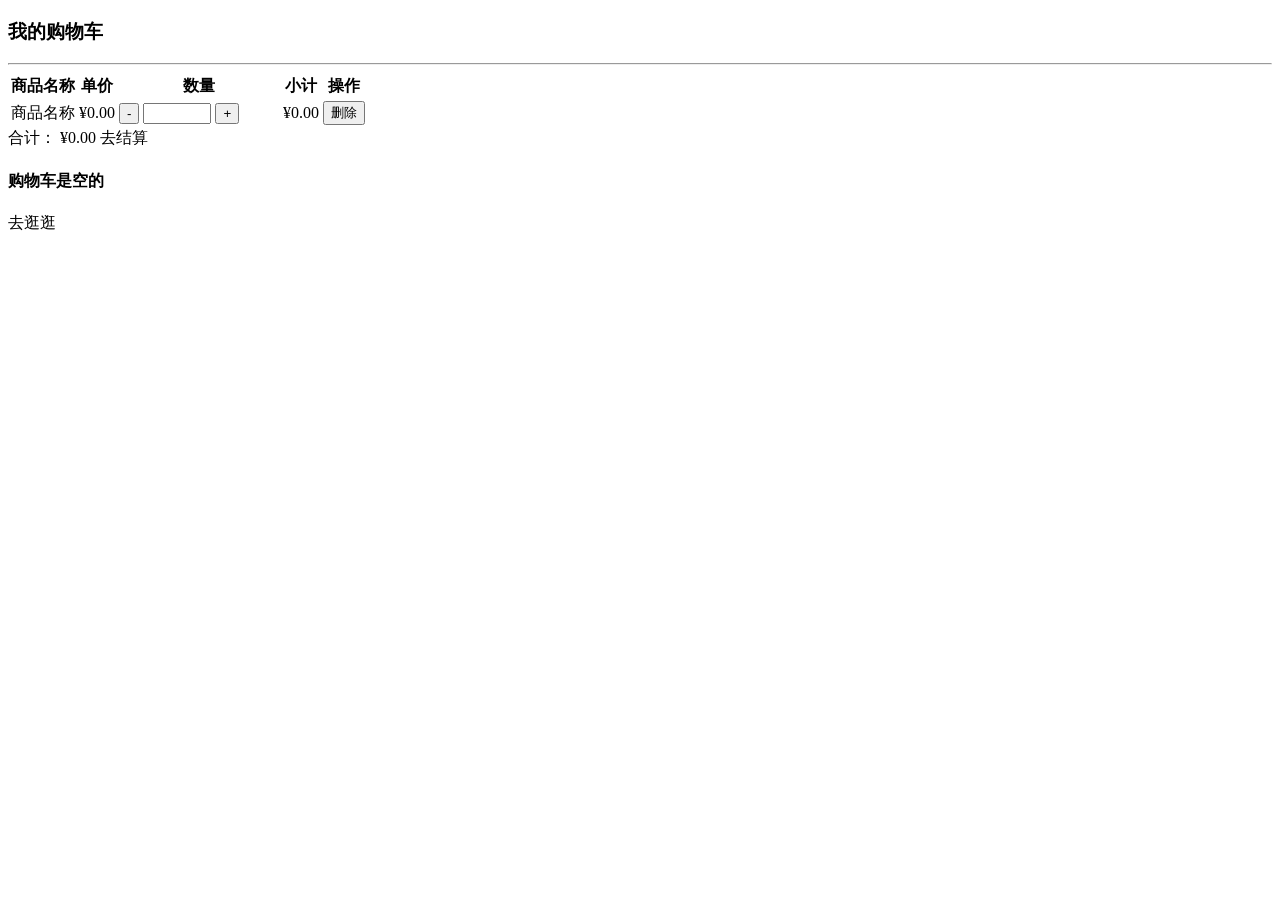
<file: src/main/resources/templates/cart.html>
<!DOCTYPE html>
<html lang="zh-CN" xmlns:th="http://www.thymeleaf.org">
<head th:replace="~{layout :: head('购物车 - 在线购物平台')}"></head>
<body>
    <div th:replace="layout :: nav"></div>
    <div th:replace="layout :: alerts"></div>

    <div class="container mt-4">
        <h3><i class="bi bi-cart3"></i> 我的购物车</h3>
        <hr>

        <div th:if="${cartItems != null and !cartItems.isEmpty()}">
            <div class="table-responsive">
                <table class="table align-middle cart-table">
                    <thead class="table-light">
                        <tr>
                            <th>商品名称</th>
                            <th>单价</th>
                            <th style="width:160px;">数量</th>
                            <th>小计</th>
                            <th>操作</th>
                        </tr>
                    </thead>
                    <tbody>
                        <tr th:each="item : ${cartItems}">
                            <td th:text="${item.productName}">商品名称</td>
                            <td class="text-danger" th:text="'¥' + ${item.productPrice}">¥0.00</td>
                            <td>
                                <div class="input-group input-group-sm">
                                    <button class="btn btn-outline-secondary" type="button"
                                            th:attr="onclick=|updateQty(${item.id}, ${item.quantity - 1})|">-</button>
                                    <input type="number" class="form-control text-center qty-input"
                                           th:value="${item.quantity}" min="1" max="99"
                                           th:data-id="${item.id}" style="width:60px;">
                                    <button class="btn btn-outline-secondary" type="button"
                                            th:attr="onclick=|updateQty(${item.id}, ${item.quantity + 1})|">+</button>
                                </div>
                            </td>
                            <td class="text-danger fw-bold" th:text="'¥' + ${item.subtotal}">¥0.00</td>
                            <td>
                                <button class="btn btn-outline-danger btn-sm"
                                        th:attr="onclick=|removeItem(${item.id})|">
                                    <i class="bi bi-trash"></i> 删除
                                </button>
                            </td>
                        </tr>
                    </tbody>
                </table>
            </div>

            <div class="card mt-3">
                <div class="card-body text-end">
                    <span class="fs-5">合计：</span>
                    <span class="text-danger fs-4 fw-bold" th:text="'¥' + ${totalAmount}">¥0.00</span>
                    <a th:href="@{/order/checkout}" class="btn btn-danger btn-lg ms-3">
                        <i class="bi bi-credit-card"></i> 去结算
                    </a>
                </div>
            </div>
        </div>

        <div th:if="${cartItems == null or cartItems.isEmpty()}" class="text-center py-5">
            <i class="bi bi-cart" style="font-size: 5rem; color: #ccc;"></i>
            <h4 class="text-muted mt-3">购物车是空的</h4>
            <a th:href="@{/product/list}" class="btn btn-primary mt-2">去逛逛</a>
        </div>
    </div>

    <div th:replace="layout :: footer"></div>
    <div th:replace="layout :: scripts"></div>
    <script>
        function updateQty(cartItemId, newQty) {
            if (newQty === 0) {
                if (confirm('确认移除该商品？')) {
                    removeItem(cartItemId);
                }
                return;
            }
            fetch('/cart/update/' + cartItemId + '?quantity=' + newQty, { method: 'POST' })
            .then(function(r) { return r.text(); })
            .then(function(msg) {
                if (msg === 'SUCCESS') {
                    location.reload();
                } else if (msg === 'REMOVED') {
                    location.reload();
                } else {
                    alert(msg);
                }
            });
        }

        function removeItem(cartItemId) {
            if (confirm('确认移除该商品？')) {
                fetch('/cart/remove/' + cartItemId, { method: 'POST' })
                .then(function() { location.reload(); });
            }
        }
    </script>
</body>
</html>
</file>
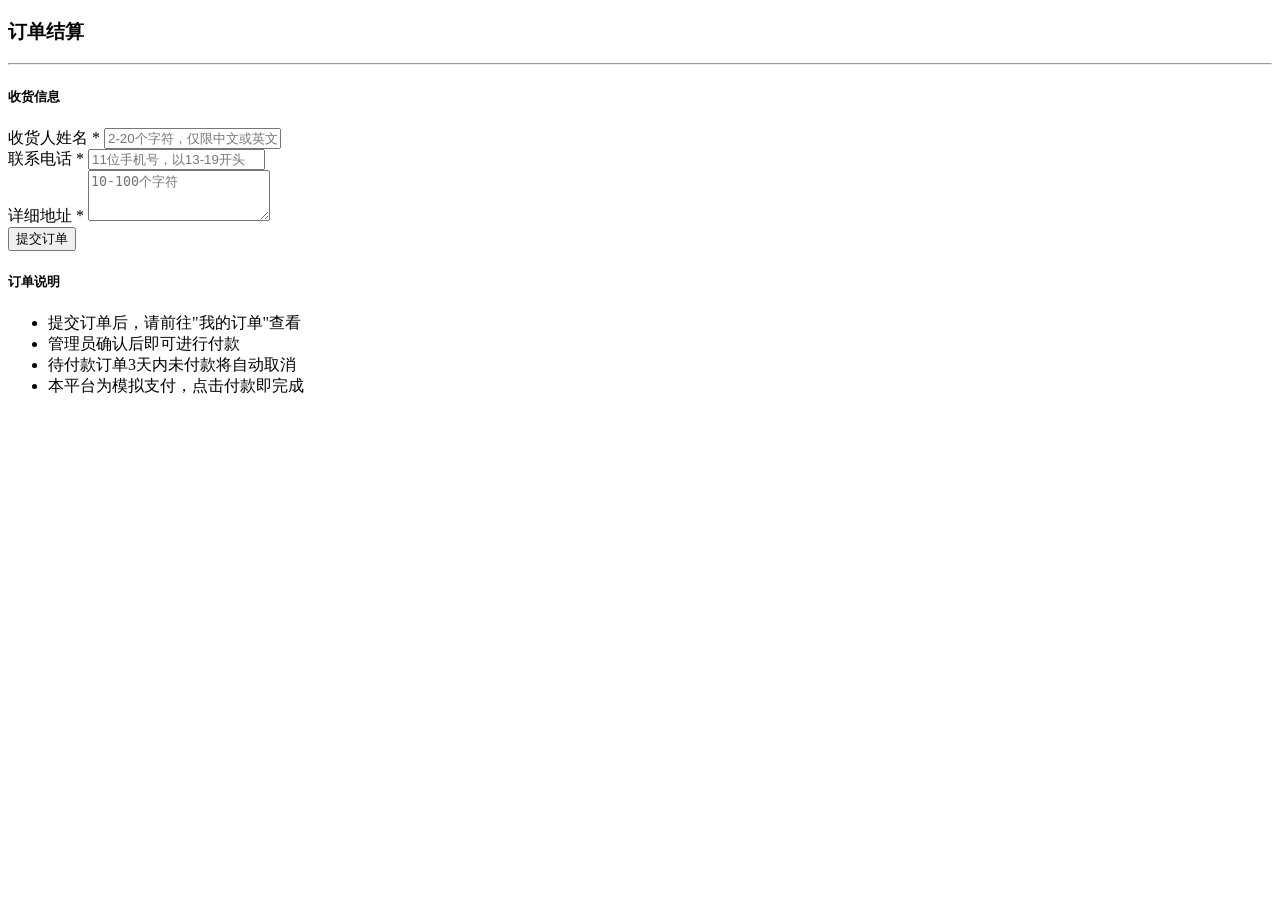
<file: src/main/resources/templates/checkout.html>
<!DOCTYPE html>
<html lang="zh-CN" xmlns:th="http://www.thymeleaf.org">
<head th:replace="~{layout :: head('结算 - 在线购物平台')}"></head>
<body>
    <div th:replace="layout :: nav"></div>
    <div th:replace="layout :: alerts"></div>

    <div class="container mt-4">
        <h3><i class="bi bi-credit-card"></i> 订单结算</h3>
        <hr>

        <div class="row">
            <div class="col-md-7">
                <div class="card">
                    <div class="card-header"><h5 class="mb-0">收货信息</h5></div>
                    <div class="card-body">
                        <form th:action="@{/order/submit}" method="post" id="checkoutForm">
                            <div class="mb-3">
                                <label class="form-label">收货人姓名 *</label>
                                <input type="text" name="receiverName" class="form-control"
                                       placeholder="2-20个字符，仅限中文或英文字母"
                                       th:value="${sessionUser.username}" required>
                            </div>
                            <div class="mb-3">
                                <label class="form-label">联系电话 *</label>
                                <input type="text" name="phone" class="form-control"
                                       placeholder="11位手机号，以13-19开头"
                                       th:value="${sessionUser.phone}" required>
                            </div>
                            <div class="mb-3">
                                <label class="form-label">详细地址 *</label>
                                <textarea name="address" class="form-control" rows="3"
                                       placeholder="10-100个字符" required
                                       th:text="${sessionUser.address}"></textarea>
                            </div>
                            <button type="submit" class="btn btn-danger btn-lg w-100">
                                <i class="bi bi-check-lg"></i> 提交订单
                            </button>
                        </form>
                    </div>
                </div>
            </div>
            <div class="col-md-5">
                <div class="card bg-light">
                    <div class="card-header"><h5 class="mb-0">订单说明</h5></div>
                    <div class="card-body">
                        <ul class="list-unstyled mb-0">
                            <li><i class="bi bi-info-circle text-primary"></i> 提交订单后，请前往"我的订单"查看</li>
                            <li class="mt-2"><i class="bi bi-info-circle text-primary"></i> 管理员确认后即可进行付款</li>
                            <li class="mt-2"><i class="bi bi-info-circle text-primary"></i> 待付款订单3天内未付款将自动取消</li>
                            <li class="mt-2"><i class="bi bi-info-circle text-primary"></i> 本平台为模拟支付，点击付款即完成</li>
                        </ul>
                    </div>
                </div>
            </div>
        </div>
    </div>

    <div th:replace="layout :: footer"></div>
    <div th:replace="layout :: scripts"></div>
</body>
</html>
</file>
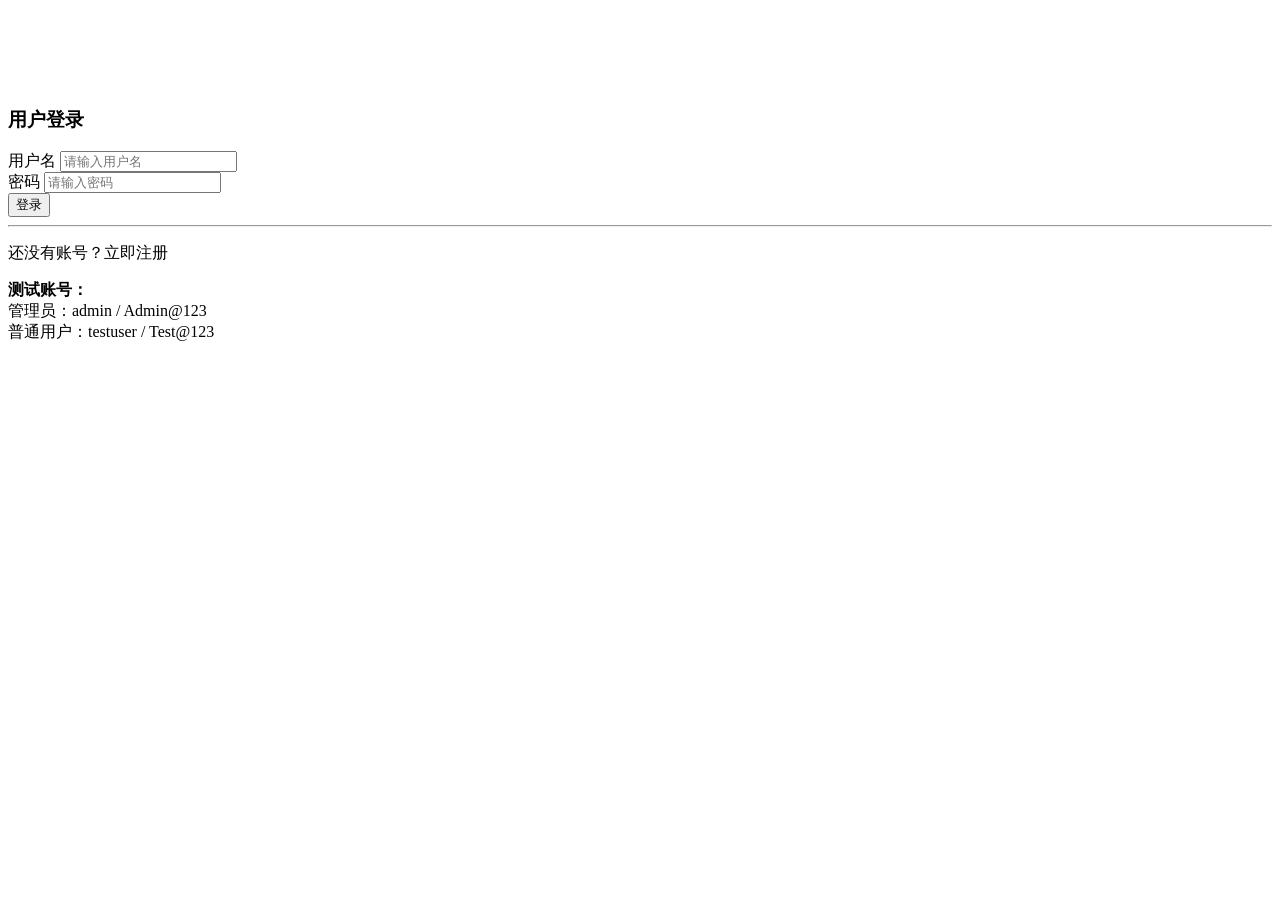
<file: src/main/resources/templates/login.html>
<!DOCTYPE html>
<html lang="zh-CN" xmlns:th="http://www.thymeleaf.org">
<head th:replace="~{layout :: head('登录 - 在线购物平台')}"></head>
<body class="bg-light">
    <div th:replace="layout :: nav"></div>
    <div th:replace="layout :: alerts"></div>

    <div class="container" style="padding-top: 80px;">
        <div class="row justify-content-center">
            <div class="col-md-5">
                <div class="card shadow-sm">
                    <div class="card-body p-5">
                        <h3 class="text-center mb-4">用户登录</h3>
                        <form th:action="@{/user/doLogin}" method="post">
                            <div class="mb-3">
                                <label class="form-label">用户名</label>
                                <input type="text" name="username" class="form-control"
                                       placeholder="请输入用户名" required
                                       th:value="${loginUsername}">
                            </div>
                            <div class="mb-3">
                                <label class="form-label">密码</label>
                                <input type="password" name="password" class="form-control"
                                       placeholder="请输入密码" required>
                            </div>
                            <button type="submit" class="btn btn-primary w-100 btn-lg">登录</button>
                        </form>
                        <hr>
                        <p class="text-center mb-0">
                            还没有账号？<a th:href="@{/register}">立即注册</a>
                        </p>
                    </div>
                </div>
                <!-- 测试账号提示 -->
                <div class="card mt-3 bg-light border-0">
                    <div class="card-body text-muted small">
                        <strong>测试账号：</strong><br>
                        管理员：admin / Admin@123<br>
                        普通用户：testuser / Test@123
                    </div>
                </div>
            </div>
        </div>
    </div>

    <div th:replace="layout :: footer"></div>
    <div th:replace="layout :: scripts"></div>
</body>
</html>
</file>
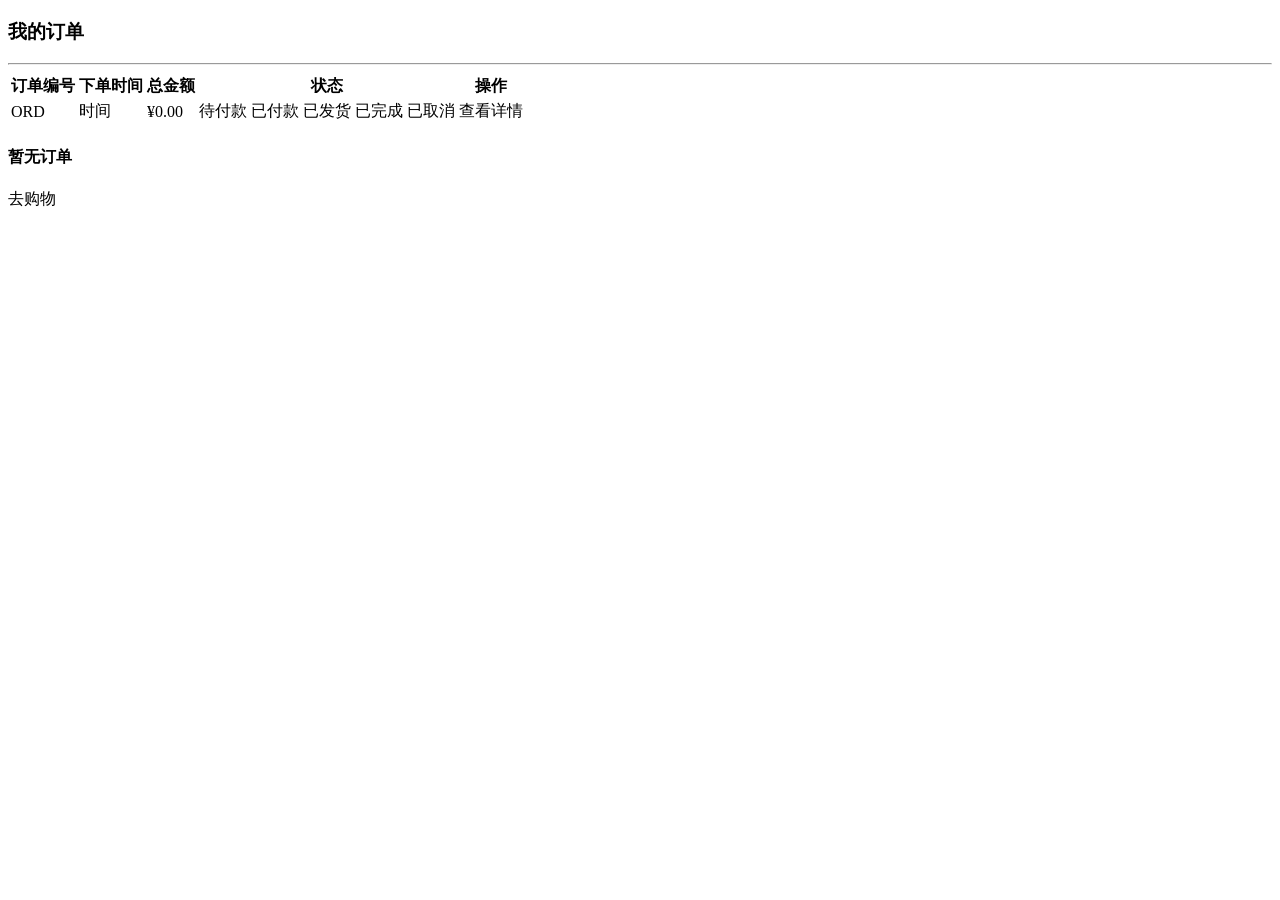
<file: src/main/resources/templates/my-orders.html>
<!DOCTYPE html>
<html lang="zh-CN" xmlns:th="http://www.thymeleaf.org">
<head th:replace="~{layout :: head('我的订单 - 在线购物平台')}"></head>
<body>
    <div th:replace="layout :: nav"></div>
    <div th:replace="layout :: alerts"></div>

    <div class="container mt-4">
        <h3><i class="bi bi-list-ul"></i> 我的订单</h3>
        <hr>

        <div th:if="${orders != null and !orders.isEmpty()}">
            <div class="table-responsive">
                <table class="table table-hover">
                    <thead class="table-light">
                        <tr>
                            <th>订单编号</th>
                            <th>下单时间</th>
                            <th>总金额</th>
                            <th>状态</th>
                            <th>操作</th>
                        </tr>
                    </thead>
                    <tbody>
                        <tr th:each="order : ${orders}">
                            <td><a th:href="@{/order/detail/{no}(no=${order.orderNo})}"
                                   th:text="${order.orderNo}">ORD</a></td>
                            <td th:text="${#temporals.format(order.createTime, 'yyyy-MM-dd HH:mm:ss')}">时间</td>
                            <td class="text-danger fw-bold" th:text="'¥' + ${order.totalAmount}">¥0.00</td>
                            <td>
                                <span class="badge status-badge"
                                      th:classappend="'status-' + ${order.status}"
                                      th:switch="${order.status}">
                                    <span th:case="'PENDING_PAYMENT'">待付款</span>
                                    <span th:case="'PAID'">已付款</span>
                                    <span th:case="'SHIPPED'">已发货</span>
                                    <span th:case="'COMPLETED'">已完成</span>
                                    <span th:case="'CANCELLED'">已取消</span>
                                </span>
                            </td>
                            <td>
                                <a th:href="@{/order/detail/{no}(no=${order.orderNo})}"
                                   class="btn btn-sm btn-outline-primary">查看详情</a>
                            </td>
                        </tr>
                    </tbody>
                </table>
            </div>
        </div>

        <div th:if="${orders == null or orders.isEmpty()}" class="text-center py-5">
            <i class="bi bi-inbox" style="font-size: 5rem; color: #ccc;"></i>
            <h4 class="text-muted mt-3">暂无订单</h4>
            <a th:href="@{/product/list}" class="btn btn-primary mt-2">去购物</a>
        </div>
    </div>

    <div th:replace="layout :: footer"></div>
    <div th:replace="layout :: scripts"></div>
</body>
</html>
</file>
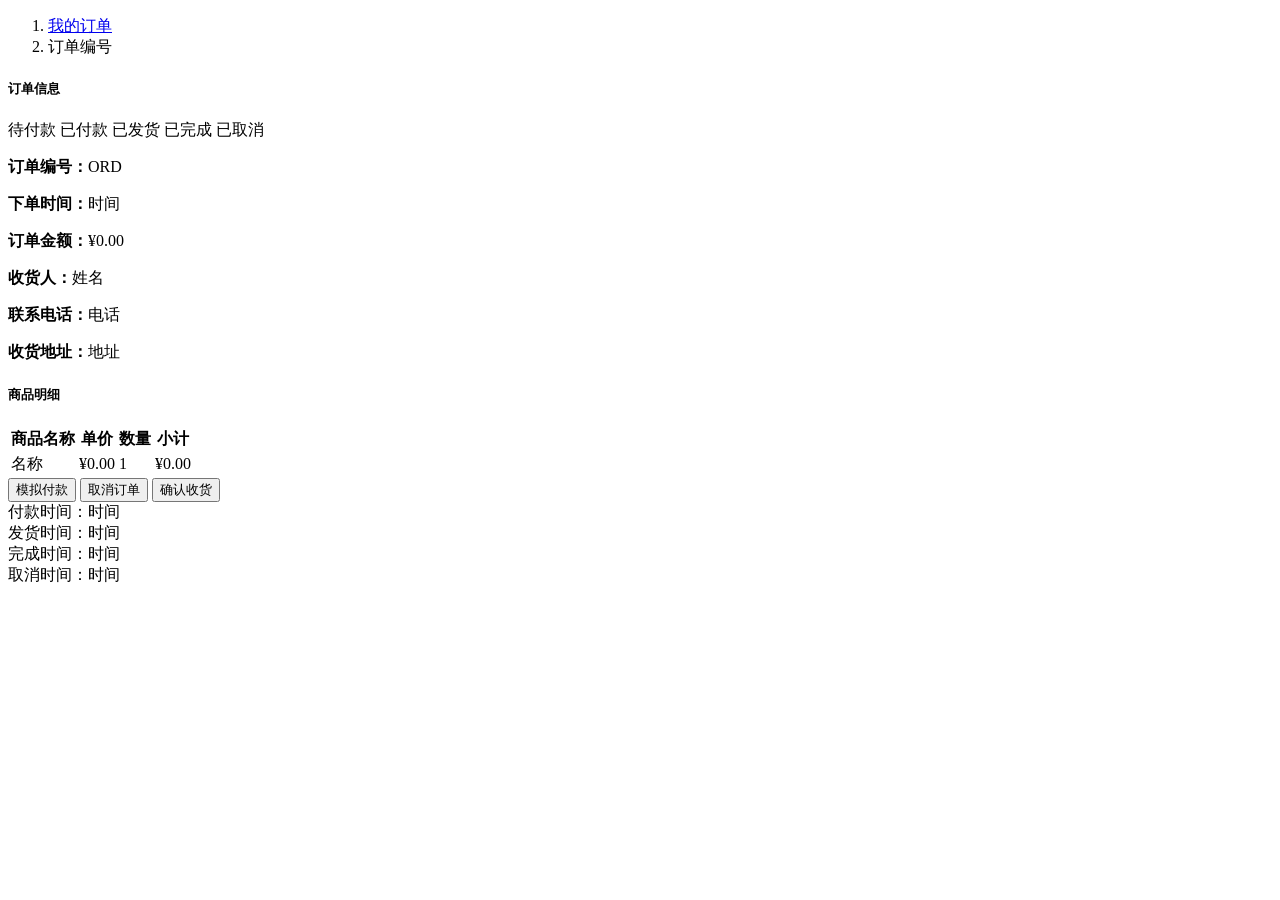
<file: src/main/resources/templates/order-detail.html>
<!DOCTYPE html>
<html lang="zh-CN" xmlns:th="http://www.thymeleaf.org">
<head th:replace="~{layout :: head('订单详情 - 在线购物平台')}"></head>
<body>
    <div th:replace="layout :: nav"></div>
    <div th:replace="layout :: alerts"></div>

    <div class="container mt-4">
        <nav aria-label="breadcrumb">
            <ol class="breadcrumb">
                <li class="breadcrumb-item"><a href="/order/my">我的订单</a></li>
                <li class="breadcrumb-item active" th:text="${order.orderNo}">订单编号</li>
            </ol>
        </nav>

        <div class="card mb-3">
            <div class="card-header d-flex justify-content-between align-items-center">
                <h5 class="mb-0">订单信息</h5>
                <span class="badge status-badge"
                      th:classappend="'status-' + ${order.status}"
                      th:switch="${order.status}">
                    <span th:case="'PENDING_PAYMENT'">待付款</span>
                    <span th:case="'PAID'">已付款</span>
                    <span th:case="'SHIPPED'">已发货</span>
                    <span th:case="'COMPLETED'">已完成</span>
                    <span th:case="'CANCELLED'">已取消</span>
                </span>
            </div>
            <div class="card-body">
                <div class="row">
                    <div class="col-md-6">
                        <p><strong>订单编号：</strong><span th:text="${order.orderNo}">ORD</span></p>
                        <p><strong>下单时间：</strong><span th:text="${#temporals.format(order.createTime, 'yyyy-MM-dd HH:mm:ss')}">时间</span></p>
                        <p><strong>订单金额：</strong><span class="text-danger fw-bold" th:text="'¥' + ${order.totalAmount}">¥0.00</span></p>
                    </div>
                    <div class="col-md-6">
                        <p><strong>收货人：</strong><span th:text="${order.receiverName}">姓名</span></p>
                        <p><strong>联系电话：</strong><span th:text="${order.phone}">电话</span></p>
                        <p><strong>收货地址：</strong><span th:text="${order.address}">地址</span></p>
                    </div>
                </div>
            </div>
        </div>

        <div class="card mb-3">
            <div class="card-header"><h5 class="mb-0">商品明细</h5></div>
            <div class="card-body">
                <table class="table">
                    <thead><tr><th>商品名称</th><th>单价</th><th>数量</th><th>小计</th></tr></thead>
                    <tbody>
                        <tr th:each="item : ${items}">
                            <td th:text="${item.productName}">名称</td>
                            <td th:text="'¥' + ${item.productPrice}">¥0.00</td>
                            <td th:text="${item.quantity}">1</td>
                            <td class="text-danger" th:text="'¥' + ${item.subtotal}">¥0.00</td>
                        </tr>
                    </tbody>
                </table>
            </div>
        </div>

        <!-- 操作按钮 -->
        <div class="mb-4" th:if="${sessionUser.role != 'ADMIN'}">
            <form th:if="${order.status == 'PENDING_PAYMENT'}" th:action="@{/order/pay/{no}(no=${order.orderNo})}"
                  method="post" style="display:inline;">
                <button type="submit" class="btn btn-warning">模拟付款</button>
            </form>
            <form th:if="${order.status == 'PENDING_PAYMENT'}" th:action="@{/order/cancel/{no}(no=${order.orderNo})}"
                  method="post" style="display:inline;">
                <button type="submit" class="btn btn-outline-danger ms-2"
                        onclick="return confirm('确认取消该订单？')">取消订单</button>
            </form>
            <form th:if="${order.status == 'SHIPPED'}" th:action="@{/order/confirm-receipt/{no}(no=${order.orderNo})}"
                  method="post" style="display:inline;">
                <button type="submit" class="btn btn-success"
                        onclick="return confirm('确认已收到货物？')">确认收货</button>
            </form>

            <!-- 时间线 -->
            <div th:if="${order.payTime != null}" class="mt-3 text-muted small">付款时间：<span th:text="${#temporals.format(order.payTime, 'yyyy-MM-dd HH:mm:ss')}">时间</span></div>
            <div th:if="${order.shipTime != null}" class="text-muted small">发货时间：<span th:text="${#temporals.format(order.shipTime, 'yyyy-MM-dd HH:mm:ss')}">时间</span></div>
            <div th:if="${order.completeTime != null}" class="text-muted small">完成时间：<span th:text="${#temporals.format(order.completeTime, 'yyyy-MM-dd HH:mm:ss')}">时间</span></div>
            <div th:if="${order.cancelTime != null}" class="text-muted small">取消时间：<span th:text="${#temporals.format(order.cancelTime, 'yyyy-MM-dd HH:mm:ss')}">时间</span></div>
        </div>
    </div>

    <div th:replace="layout :: footer"></div>
    <div th:replace="layout :: scripts"></div>
</body>
</html>
</file>
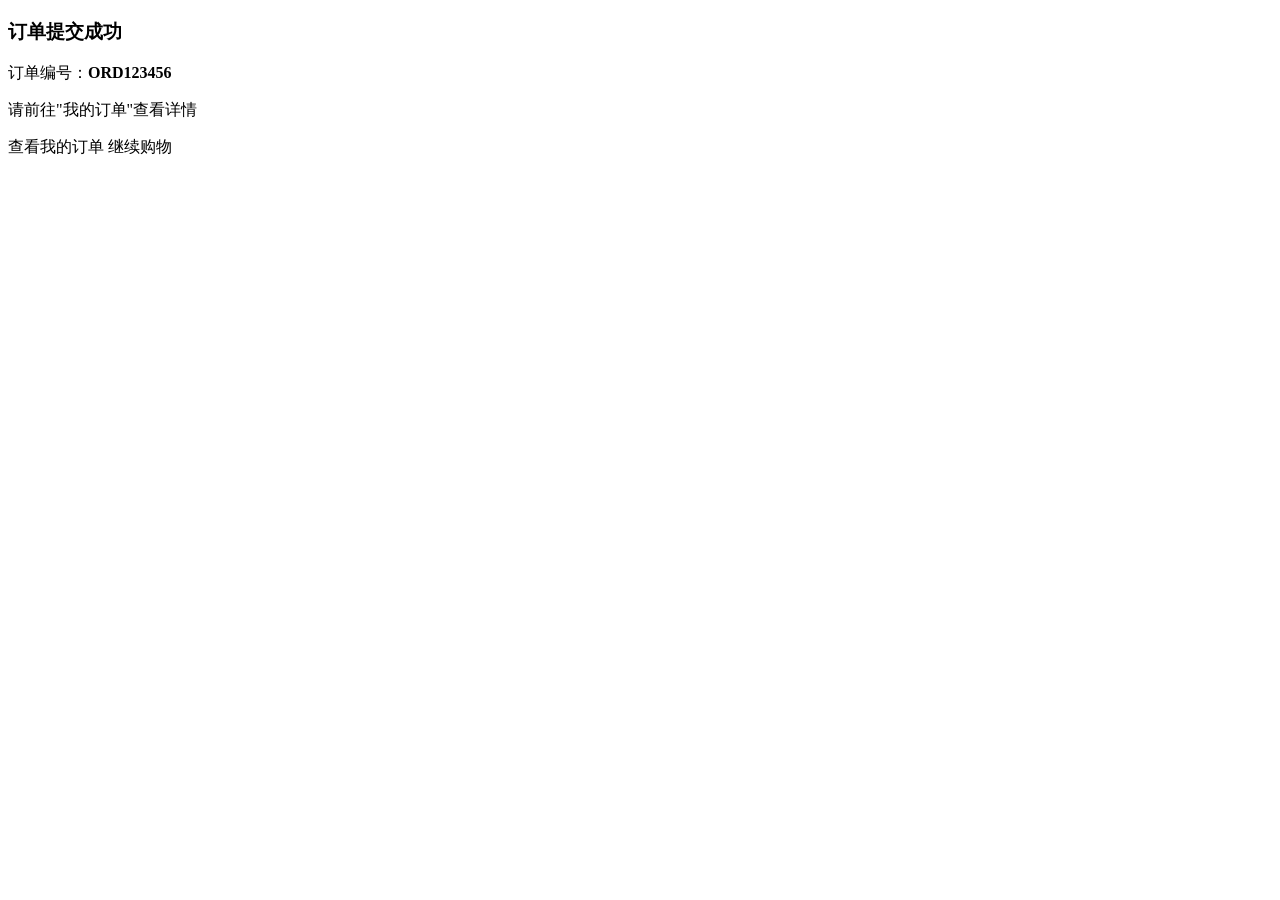
<file: src/main/resources/templates/order-success.html>
<!DOCTYPE html>
<html lang="zh-CN" xmlns:th="http://www.thymeleaf.org">
<head th:replace="~{layout :: head('订单提交成功 - 在线购物平台')}"></head>
<body>
    <div th:replace="layout :: nav"></div>
    <div th:replace="layout :: alerts"></div>

    <div class="container mt-5">
        <div class="row justify-content-center">
            <div class="col-md-6 text-center">
                <div class="card shadow-sm">
                    <div class="card-body py-5">
                        <i class="bi bi-check-circle-fill text-success" style="font-size: 5rem;"></i>
                        <h3 class="mt-3" th:text="${successMsg} ?: '订单提交成功'">订单提交成功</h3>
                        <p class="text-muted" th:if="${orderNo != null}">
                            订单编号：<strong th:text="${orderNo}">ORD123456</strong>
                        </p>
                        <p class="text-muted">请前往"我的订单"查看详情</p>
                        <div class="mt-4">
                            <a th:href="@{/order/my}" class="btn btn-primary">查看我的订单</a>
                            <a th:href="@{/product/list}" class="btn btn-outline-secondary ms-2">继续购物</a>
                        </div>
                    </div>
                </div>
            </div>
        </div>
    </div>

    <div th:replace="layout :: footer"></div>
    <div th:replace="layout :: scripts"></div>
</body>
</html>
</file>
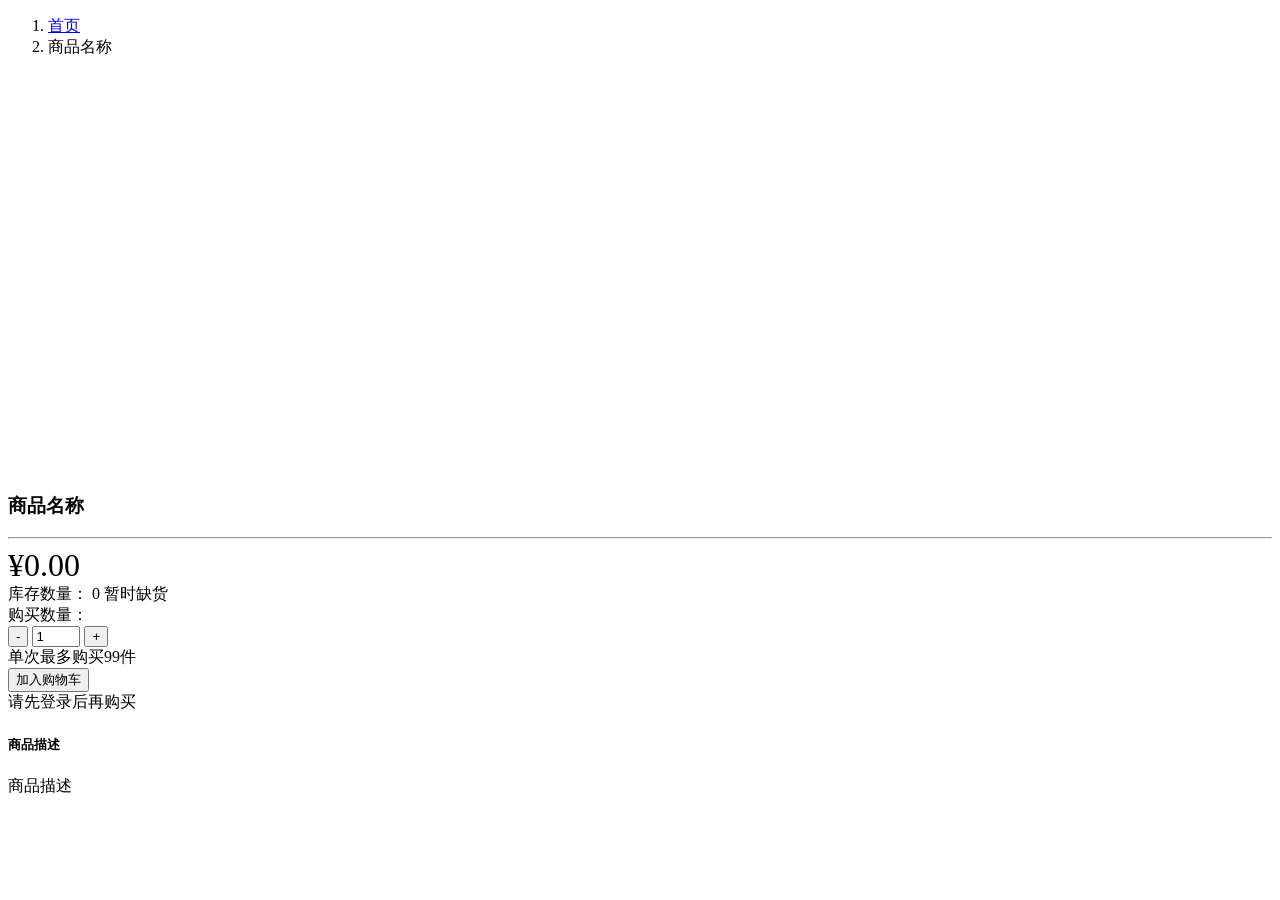
<file: src/main/resources/templates/product-detail.html>
<!DOCTYPE html>
<html lang="zh-CN" xmlns:th="http://www.thymeleaf.org">
<head th:replace="~{layout :: head(title=${product.name + ' - 在线购物平台'})}"></head>
<body>
    <div th:replace="layout :: nav"></div>
    <div th:replace="layout :: alerts"></div>

    <div class="container mt-4">
        <nav aria-label="breadcrumb">
            <ol class="breadcrumb">
                <li class="breadcrumb-item"><a href="/product/list">首页</a></li>
                <li class="breadcrumb-item active" th:text="${product.name}">商品名称</li>
            </ol>
        </nav>

        <div class="card shadow-sm">
            <div class="row g-0">
                <div class="col-md-4 bg-light d-flex align-items-center justify-content-center" style="min-height:400px;">
                    <i class="bi bi-box-seam" style="font-size: 8rem; color: #ccc;"></i>
                </div>
                <div class="col-md-8">
                    <div class="card-body p-4">
                        <h3 th:text="${product.name}">商品名称</h3>
                        <hr>
                        <div class="mb-3">
                            <span class="price-text" style="font-size: 2rem;"
                                  th:text="'¥' + ${product.price}">¥0.00</span>
                        </div>
                        <div class="mb-3">
                            <span class="text-muted">库存数量：</span>
                            <span class="fw-bold" th:text="${product.stock}">0</span>
                            <span th:if="${product.stock == 0}" class="text-danger ms-2">暂时缺货</span>
                        </div>
                        <div class="mb-4" th:if="${sessionUser != null and sessionUser.role != 'ADMIN'}">
                            <label class="form-label fw-bold">购买数量：</label>
                            <div class="input-group" style="max-width:200px;">
                                <button type="button" class="btn btn-outline-secondary" onclick="changeQty(-1)">-</button>
                                <input type="number" id="quantity" class="form-control text-center"
                                       value="1" min="1" th:max="${product.stock}" max="99">
                                <button type="button" class="btn btn-outline-secondary" onclick="changeQty(1)">+</button>
                            </div>
                            <div class="form-text">单次最多购买99件</div>
                        </div>
                        <div th:if="${sessionUser != null and sessionUser.role != 'ADMIN'}">
                            <button id="addToCartBtn" class="btn btn-danger btn-lg"
                                    th:attr="data-product-id=${product.id}"
                                    th:disabled="${product.stock == 0}">
                                <i class="bi bi-cart-plus"></i> 加入购物车
                            </button>
                        </div>
                        <div th:if="${sessionUser == null}" class="alert alert-info">
                            <i class="bi bi-info-circle"></i> 请先<a th:href="@{/login}">登录</a>后再购买
                        </div>
                    </div>
                </div>
            </div>
        </div>

        <div class="card mt-3">
            <div class="card-header">
                <h5 class="mb-0">商品描述</h5>
            </div>
            <div class="card-body">
                <p class="mb-0" th:text="${product.description}">商品描述</p>
            </div>
        </div>
    </div>

    <div th:replace="layout :: footer"></div>
    <div th:replace="layout :: scripts"></div>
    <script>
        function changeQty(delta) {
            var input = document.getElementById('quantity');
            var newVal = parseInt(input.value) + delta;
            var maxStock = parseInt(input.getAttribute('max'));
            var stock = [[${product.stock}]];
            var max = Math.min(99, stock);
            if (newVal >= 1 && newVal <= max) {
                input.value = newVal;
            }
        }

        document.getElementById('addToCartBtn').addEventListener('click', function() {
            var productId = this.getAttribute('data-product-id');
            var quantity = document.getElementById('quantity').value;
            fetch('/cart/add', {
                method: 'POST',
                headers: { 'Content-Type': 'application/x-www-form-urlencoded' },
                body: 'productId=' + productId + '&quantity=' + quantity
            })
            .then(function(r) { return r.text(); })
            .then(function(msg) {
                if (msg === 'SUCCESS') {
                    alert('已成功加入购物车');
                    updateCartCount();
                } else {
                    alert(msg);
                }
            });
        });

        function updateCartCount() {
            fetch('/cart/count')
            .then(function(r) { return r.text(); })
            .then(function(count) {
                var badge = document.getElementById('cartBadge');
                if (badge) badge.textContent = count;
            });
        }
    </script>
</body>
</html>
</file>
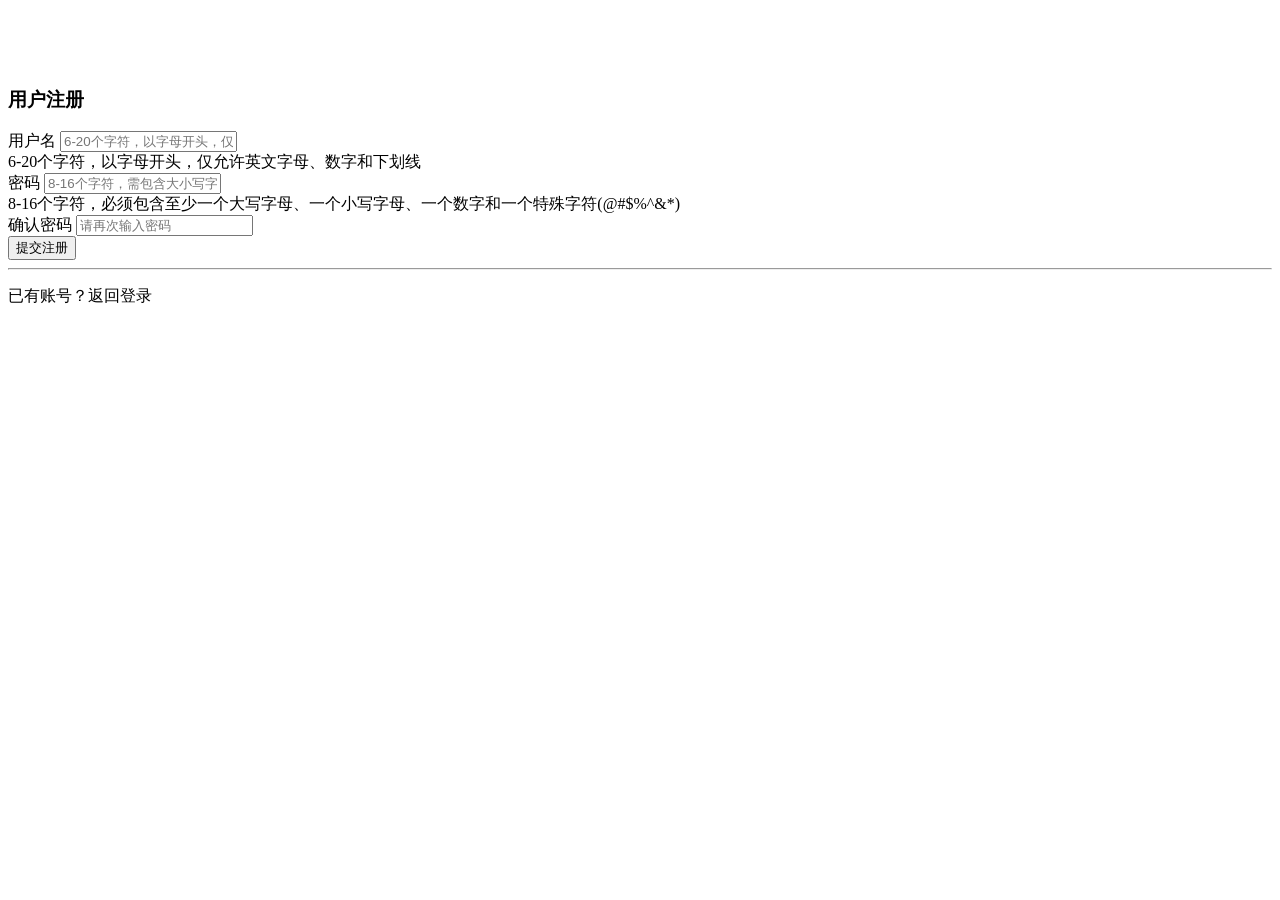
<file: src/main/resources/templates/register.html>
<!DOCTYPE html>
<html lang="zh-CN" xmlns:th="http://www.thymeleaf.org">
<head th:replace="~{layout :: head('注册 - 在线购物平台')}"></head>
<body class="bg-light">
    <div th:replace="layout :: nav"></div>
    <div th:replace="layout :: alerts"></div>

    <div class="container" style="padding-top: 60px;">
        <div class="row justify-content-center">
            <div class="col-md-6">
                <div class="card shadow-sm">
                    <div class="card-body p-5">
                        <h3 class="text-center mb-4">用户注册</h3>
                        <form th:action="@{/user/doRegister}" method="post" id="registerForm">
                            <div class="mb-3">
                                <label class="form-label">用户名</label>
                                <input type="text" name="username" id="username" class="form-control"
                                       placeholder="6-20个字符，以字母开头，仅允许字母数字下划线"
                                       th:value="${regUsername}" required>
                                <div class="form-text">6-20个字符，以字母开头，仅允许英文字母、数字和下划线</div>
                            </div>
                            <div class="mb-3">
                                <label class="form-label">密码</label>
                                <input type="password" name="password" id="password" class="form-control"
                                       placeholder="8-16个字符，需包含大小写字母、数字和特殊字符" required>
                                <div class="form-text">8-16个字符，必须包含至少一个大写字母、一个小写字母、一个数字和一个特殊字符(@#$%^&*)</div>
                            </div>
                            <div class="mb-3">
                                <label class="form-label">确认密码</label>
                                <input type="password" name="confirmPassword" id="confirmPassword" class="form-control"
                                       placeholder="请再次输入密码" required>
                            </div>
                            <button type="submit" class="btn btn-success w-100 btn-lg">提交注册</button>
                        </form>
                        <hr>
                        <p class="text-center mb-0">
                            已有账号？<a th:href="@{/login}">返回登录</a>
                        </p>
                    </div>
                </div>
            </div>
        </div>
    </div>

    <div th:replace="layout :: footer"></div>
    <div th:replace="layout :: scripts"></div>
    <script>
        document.getElementById('registerForm').addEventListener('submit', function(e) {
            var pwd = document.getElementById('password').value;
            var confirmPwd = document.getElementById('confirmPassword').value;
            if (pwd !== confirmPwd) {
                e.preventDefault();
                alert('两次输入的密码不一致');
            }
        });
    </script>
</body>
</html>
</file>
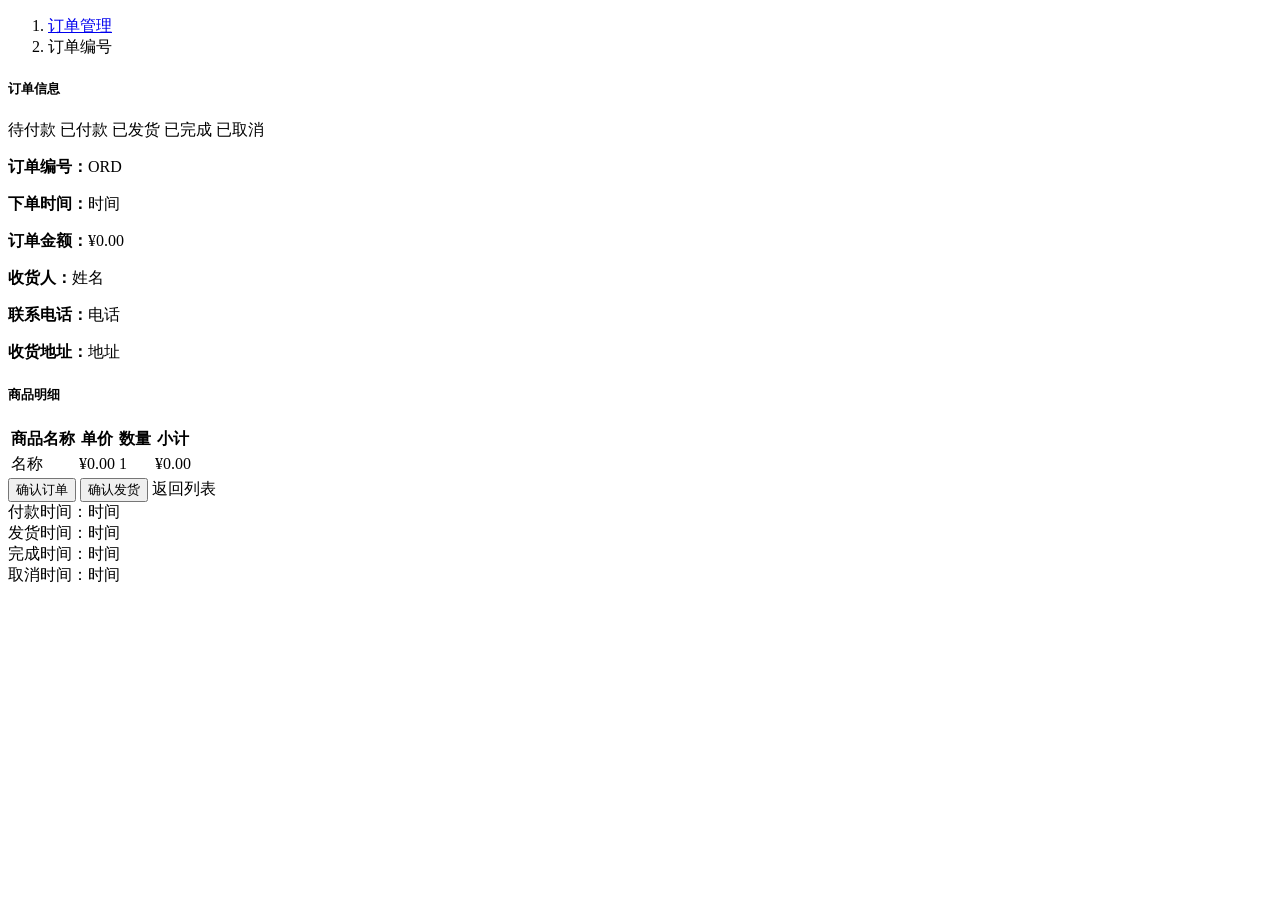
<file: src/main/resources/templates/admin/order-detail.html>
<!DOCTYPE html>
<html lang="zh-CN" xmlns:th="http://www.thymeleaf.org">
<head th:replace="~{layout :: head('订单详情 - 在线购物平台')}"></head>
<body>
    <div th:replace="layout :: nav"></div>
    <div th:replace="layout :: alerts"></div>

    <div class="container mt-4">
        <nav aria-label="breadcrumb">
            <ol class="breadcrumb">
                <li class="breadcrumb-item"><a href="/admin/orders">订单管理</a></li>
                <li class="breadcrumb-item active" th:text="${order.orderNo}">订单编号</li>
            </ol>
        </nav>

        <div class="card mb-3">
            <div class="card-header d-flex justify-content-between align-items-center">
                <h5 class="mb-0">订单信息</h5>
                <span class="badge status-badge"
                      th:classappend="'status-' + ${order.status}"
                      th:switch="${order.status}">
                    <span th:case="'PENDING_PAYMENT'">待付款</span>
                    <span th:case="'PAID'">已付款</span>
                    <span th:case="'SHIPPED'">已发货</span>
                    <span th:case="'COMPLETED'">已完成</span>
                    <span th:case="'CANCELLED'">已取消</span>
                </span>
            </div>
            <div class="card-body">
                <div class="row">
                    <div class="col-md-6">
                        <p><strong>订单编号：</strong><span th:text="${order.orderNo}">ORD</span></p>
                        <p><strong>下单时间：</strong><span th:text="${#temporals.format(order.createTime, 'yyyy-MM-dd HH:mm:ss')}">时间</span></p>
                        <p><strong>订单金额：</strong><span class="text-danger fw-bold" th:text="'¥' + ${order.totalAmount}">¥0.00</span></p>
                    </div>
                    <div class="col-md-6">
                        <p><strong>收货人：</strong><span th:text="${order.receiverName}">姓名</span></p>
                        <p><strong>联系电话：</strong><span th:text="${order.phone}">电话</span></p>
                        <p><strong>收货地址：</strong><span th:text="${order.address}">地址</span></p>
                    </div>
                </div>
            </div>
        </div>

        <div class="card mb-3">
            <div class="card-header"><h5 class="mb-0">商品明细</h5></div>
            <div class="card-body">
                <table class="table">
                    <thead><tr><th>商品名称</th><th>单价</th><th>数量</th><th>小计</th></tr></thead>
                    <tbody>
                        <tr th:each="item : ${items}">
                            <td th:text="${item.productName}">名称</td>
                            <td th:text="'¥' + ${item.productPrice}">¥0.00</td>
                            <td th:text="${item.quantity}">1</td>
                            <td class="text-danger" th:text="'¥' + ${item.subtotal}">¥0.00</td>
                        </tr>
                    </tbody>
                </table>
            </div>
        </div>

        <!-- 管理员操作 -->
        <div class="mb-4">
            <form th:if="${order.status == 'PENDING_PAYMENT'}"
                  th:action="@{/admin/order/confirm/{no}(no=${order.orderNo})}"
                  method="post" style="display:inline;">
                <button type="submit" class="btn btn-primary">确认订单</button>
            </form>
            <form th:if="${order.status == 'PAID'}"
                  th:action="@{/admin/order/ship/{no}(no=${order.orderNo})}"
                  method="post" style="display:inline;">
                <button type="submit" class="btn btn-info"
                        onclick="return confirm('确认发货？')">确认发货</button>
            </form>
            <a th:href="@{/admin/orders}" class="btn btn-outline-secondary ms-2">返回列表</a>

            <div th:if="${order.payTime != null}" class="mt-3 text-muted small">付款时间：<span th:text="${#temporals.format(order.payTime, 'yyyy-MM-dd HH:mm:ss')}">时间</span></div>
            <div th:if="${order.shipTime != null}" class="text-muted small">发货时间：<span th:text="${#temporals.format(order.shipTime, 'yyyy-MM-dd HH:mm:ss')}">时间</span></div>
            <div th:if="${order.completeTime != null}" class="text-muted small">完成时间：<span th:text="${#temporals.format(order.completeTime, 'yyyy-MM-dd HH:mm:ss')}">时间</span></div>
            <div th:if="${order.cancelTime != null}" class="text-muted small">取消时间：<span th:text="${#temporals.format(order.cancelTime, 'yyyy-MM-dd HH:mm:ss')}">时间</span></div>
        </div>
    </div>

    <div th:replace="layout :: footer"></div>
    <div th:replace="layout :: scripts"></div>
</body>
</html>
</file>
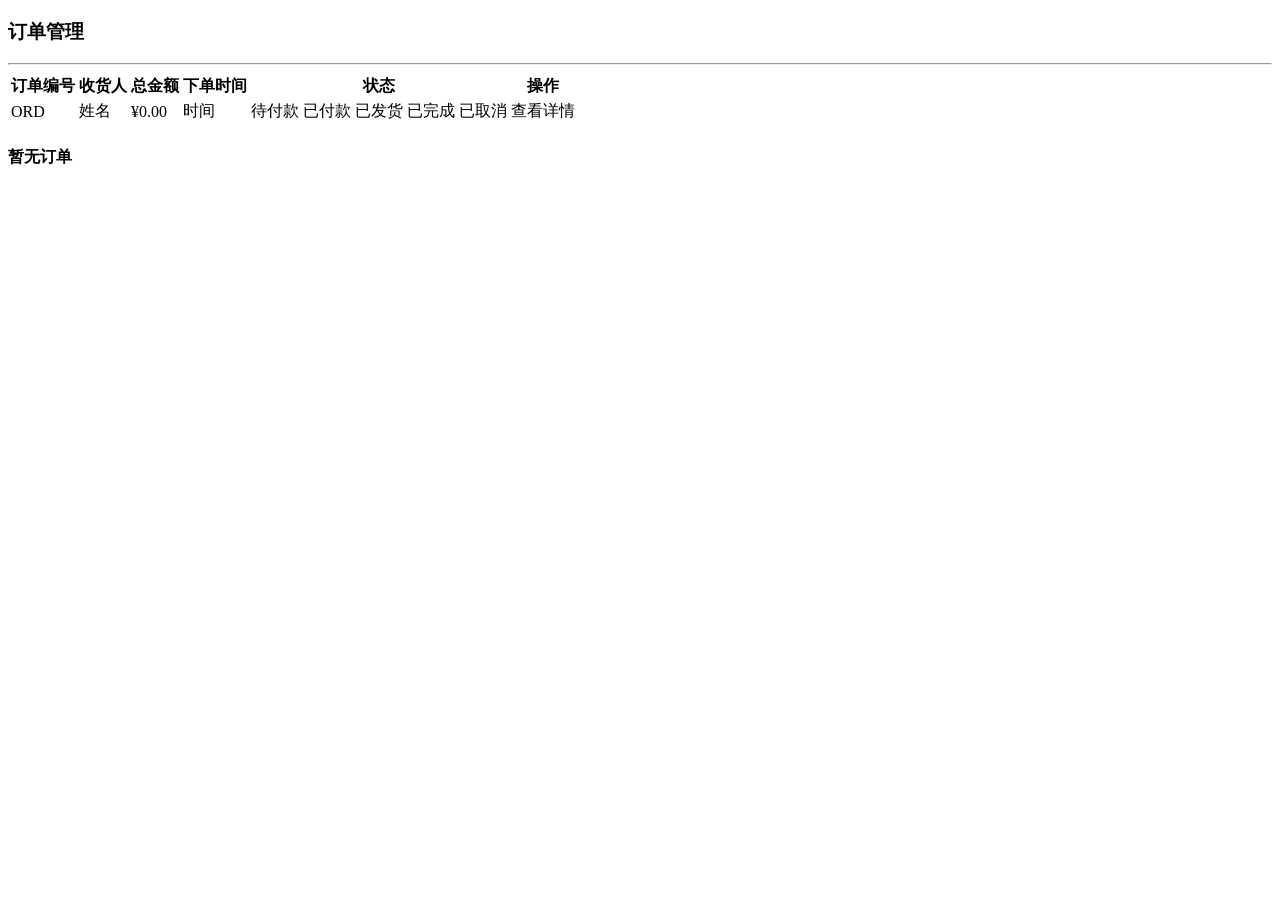
<file: src/main/resources/templates/admin/orders.html>
<!DOCTYPE html>
<html lang="zh-CN" xmlns:th="http://www.thymeleaf.org">
<head th:replace="~{layout :: head('订单管理 - 在线购物平台')}"></head>
<body>
    <div th:replace="layout :: nav"></div>
    <div th:replace="layout :: alerts"></div>

    <div class="container mt-4">
        <h3><i class="bi bi-clipboard-check"></i> 订单管理</h3>
        <hr>

        <div class="table-responsive" th:if="${orders != null and !orders.isEmpty()}">
            <table class="table table-hover admin-table">
                <thead class="table-light">
                    <tr>
                        <th>订单编号</th>
                        <th>收货人</th>
                        <th>总金额</th>
                        <th>下单时间</th>
                        <th>状态</th>
                        <th>操作</th>
                    </tr>
                </thead>
                <tbody>
                    <tr th:each="order : ${orders}">
                        <td th:text="${order.orderNo}">ORD</td>
                        <td th:text="${order.receiverName}">姓名</td>
                        <td class="text-danger fw-bold" th:text="'¥' + ${order.totalAmount}">¥0.00</td>
                        <td th:text="${#temporals.format(order.createTime, 'yyyy-MM-dd HH:mm')}">时间</td>
                        <td>
                            <span class="badge status-badge"
                                  th:classappend="'status-' + ${order.status}"
                                  th:switch="${order.status}">
                                <span th:case="'PENDING_PAYMENT'">待付款</span>
                                <span th:case="'PAID'">已付款</span>
                                <span th:case="'SHIPPED'">已发货</span>
                                <span th:case="'COMPLETED'">已完成</span>
                                <span th:case="'CANCELLED'">已取消</span>
                            </span>
                        </td>
                        <td>
                            <a th:href="@{/admin/order/detail/{no}(no=${order.orderNo})}"
                               class="btn btn-sm btn-outline-primary">查看详情</a>
                        </td>
                    </tr>
                </tbody>
            </table>
        </div>
        <div th:if="${orders == null or orders.isEmpty()}" class="text-center py-5">
            <i class="bi bi-inbox" style="font-size: 5rem; color: #ccc;"></i>
            <h4 class="text-muted mt-3">暂无订单</h4>
        </div>
    </div>

    <div th:replace="layout :: footer"></div>
    <div th:replace="layout :: scripts"></div>
</body>
</html>
</file>
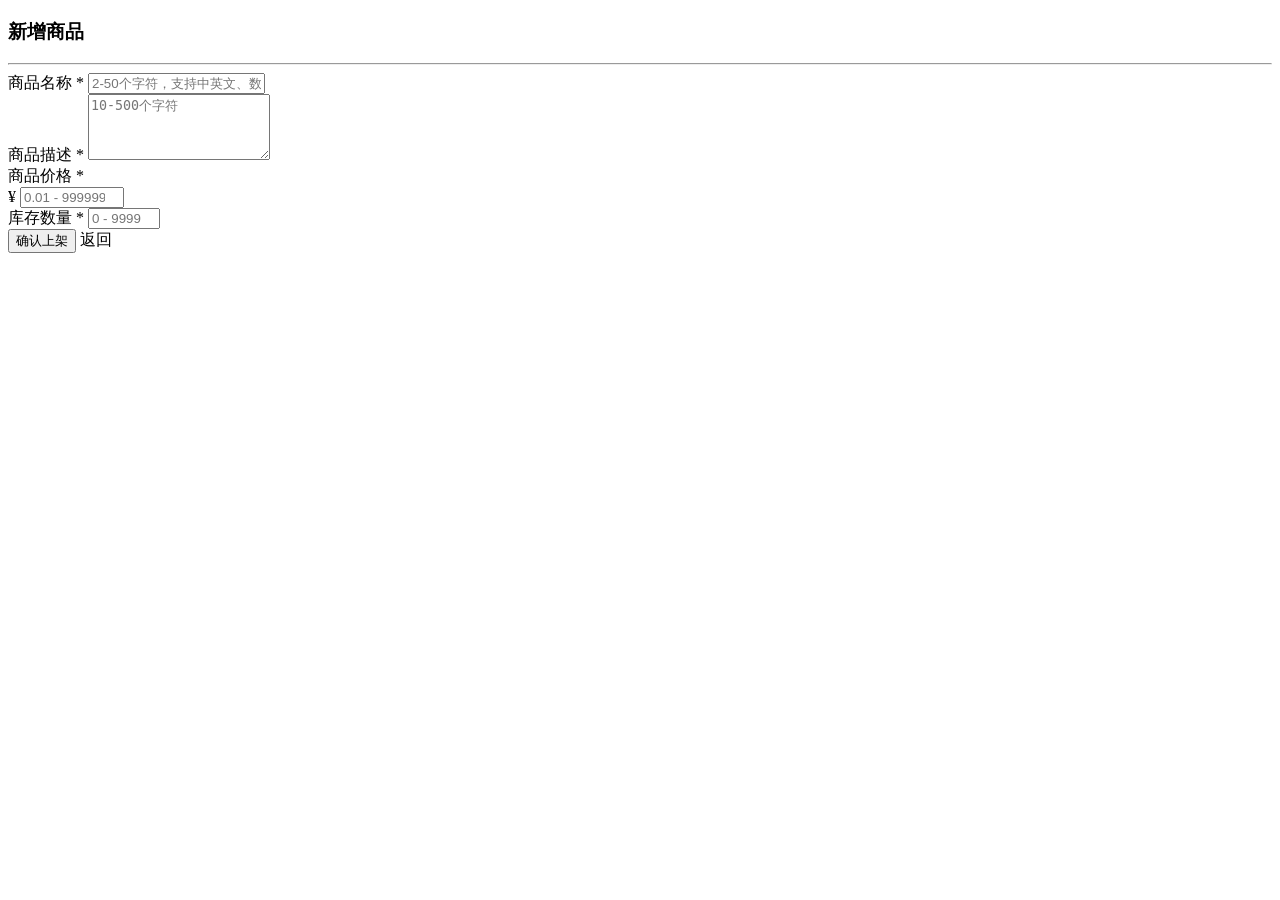
<file: src/main/resources/templates/admin/product-form.html>
<!DOCTYPE html>
<html lang="zh-CN" xmlns:th="http://www.thymeleaf.org">
<head th:replace="~{layout :: head(title=${(product != null ? '编辑商品' : '新增商品') + ' - 在线购物平台'})}"></head>
<body>
    <div th:replace="layout :: nav"></div>
    <div th:replace="layout :: alerts"></div>

    <div class="container mt-4">
        <h3 th:text="${product != null} ? '编辑商品' : '新增商品'">新增商品</h3>
        <hr>

        <div class="row justify-content-center">
            <div class="col-md-8">
                <div class="card shadow-sm">
                    <div class="card-body p-4">
                        <form th:action="${product != null} ? @{/admin/product/edit/{id}(id=${product.id})} : @{/admin/product/add}"
                              method="post">
                            <div class="mb-3">
                                <label class="form-label">商品名称 *</label>
                                <input type="text" name="name" class="form-control"
                                       placeholder="2-50个字符，支持中英文、数字"
                                       th:value="${product != null ? product.name : ''}" required>
                            </div>
                            <div class="mb-3">
                                <label class="form-label">商品描述 *</label>
                                <textarea name="description" class="form-control" rows="4"
                                       placeholder="10-500个字符" required
                                       th:text="${product != null ? product.description : ''}"></textarea>
                            </div>
                            <div class="mb-3">
                                <label class="form-label">商品价格 *</label>
                                <div class="input-group">
                                    <span class="input-group-text">¥</span>
                                    <input type="number" step="0.01" name="price" class="form-control"
                                           placeholder="0.01 - 999999.99" min="0.01" max="999999.99"
                                           th:value="${product != null ? product.price : ''}" required>
                                </div>
                            </div>
                            <div class="mb-3">
                                <label class="form-label">库存数量 *</label>
                                <input type="number" name="stock" class="form-control"
                                       placeholder="0 - 99999" min="0" max="99999"
                                       th:value="${product != null ? product.stock : ''}" required>
                            </div>
                            <button type="submit" class="btn btn-primary" th:text="${product != null} ? '保存修改' : '确认上架'">确认上架</button>
                            <a th:href="@{/admin/products}" class="btn btn-outline-secondary ms-2">返回</a>
                        </form>
                    </div>
                </div>
            </div>
        </div>
    </div>

    <div th:replace="layout :: footer"></div>
    <div th:replace="layout :: scripts"></div>
</body>
</html>
</file>
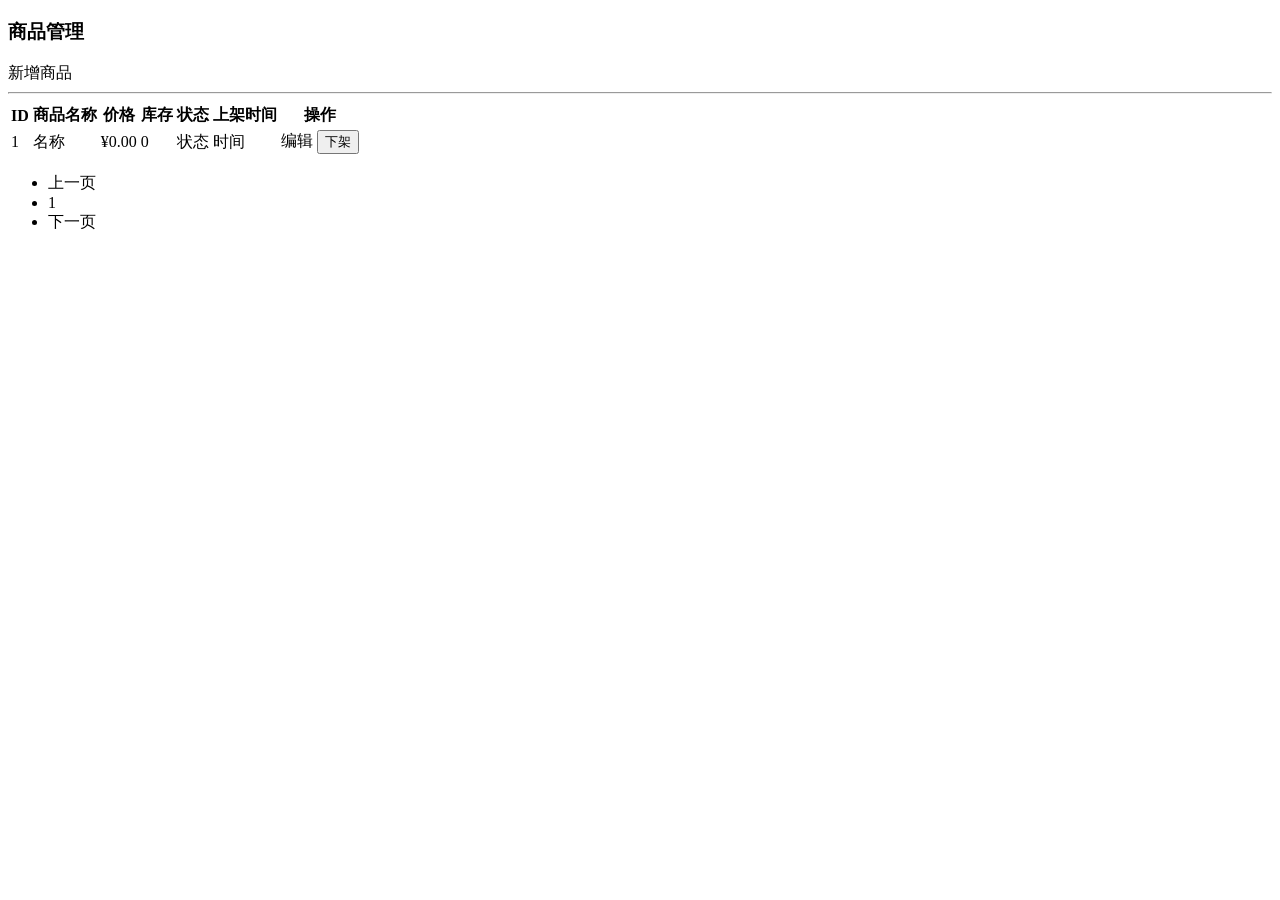
<file: src/main/resources/templates/admin/products.html>
<!DOCTYPE html>
<html lang="zh-CN" xmlns:th="http://www.thymeleaf.org">
<head th:replace="~{layout :: head('商品管理 - 在线购物平台')}"></head>
<body>
    <div th:replace="layout :: nav"></div>
    <div th:replace="layout :: alerts"></div>

    <div class="container mt-4">
        <div class="d-flex justify-content-between align-items-center mb-3">
            <h3><i class="bi bi-box-seam"></i> 商品管理</h3>
            <a th:href="@{/admin/product/add}" class="btn btn-success">
                <i class="bi bi-plus-lg"></i> 新增商品
            </a>
        </div>
        <hr>

        <div class="table-responsive">
            <table class="table table-hover admin-table">
                <thead class="table-light">
                    <tr>
                        <th>ID</th>
                        <th>商品名称</th>
                        <th>价格</th>
                        <th>库存</th>
                        <th>状态</th>
                        <th>上架时间</th>
                        <th>操作</th>
                    </tr>
                </thead>
                <tbody>
                    <tr th:each="product : ${products}">
                        <td th:text="${product.id}">1</td>
                        <td th:text="${product.name}">名称</td>
                        <td class="text-danger" th:text="'¥' + ${product.price}">¥0.00</td>
                        <td th:text="${product.stock}">0</td>
                        <td>
                            <span class="badge" th:classappend="${product.status == 'ON_SALE'} ? 'bg-success' : 'bg-secondary'"
                                  th:text="${product.status == 'ON_SALE'} ? '在售' : '已下架'">状态</span>
                        </td>
                        <td th:text="${#temporals.format(product.createTime, 'yyyy-MM-dd HH:mm')}">时间</td>
                        <td>
                            <a th:href="@{/admin/product/edit/{id}(id=${product.id})}"
                               class="btn btn-sm btn-outline-primary">编辑</a>
                            <form th:if="${product.status == 'ON_SALE'}"
                                  th:action="@{/admin/product/offshelf/{id}(id=${product.id})}"
                                  method="post" style="display:inline;">
                                <button type="submit" class="btn btn-sm btn-outline-warning"
                                        onclick="return confirm('确认下架该商品？')">下架</button>
                            </form>
                        </td>
                    </tr>
                </tbody>
            </table>
        </div>

        <!-- 分页 -->
        <nav th:if="${totalPages > 1}">
            <ul class="pagination justify-content-center">
                <li class="page-item" th:classappend="${currentPage == 0} ? 'disabled'">
                    <a class="page-link" th:href="@{/admin/products(page=${currentPage - 1})}">上一页</a>
                </li>
                <li class="page-item" th:each="i : ${#numbers.sequence(0, totalPages - 1)}"
                    th:classappend="${i == currentPage} ? 'active'">
                    <a class="page-link" th:href="@{/admin/products(page=${i})}" th:text="${i + 1}">1</a>
                </li>
                <li class="page-item" th:classappend="${currentPage >= totalPages - 1} ? 'disabled'">
                    <a class="page-link" th:href="@{/admin/products(page=${currentPage + 1})}">下一页</a>
                </li>
            </ul>
        </nav>
    </div>

    <div th:replace="layout :: footer"></div>
    <div th:replace="layout :: scripts"></div>
</body>
</html>
</file>
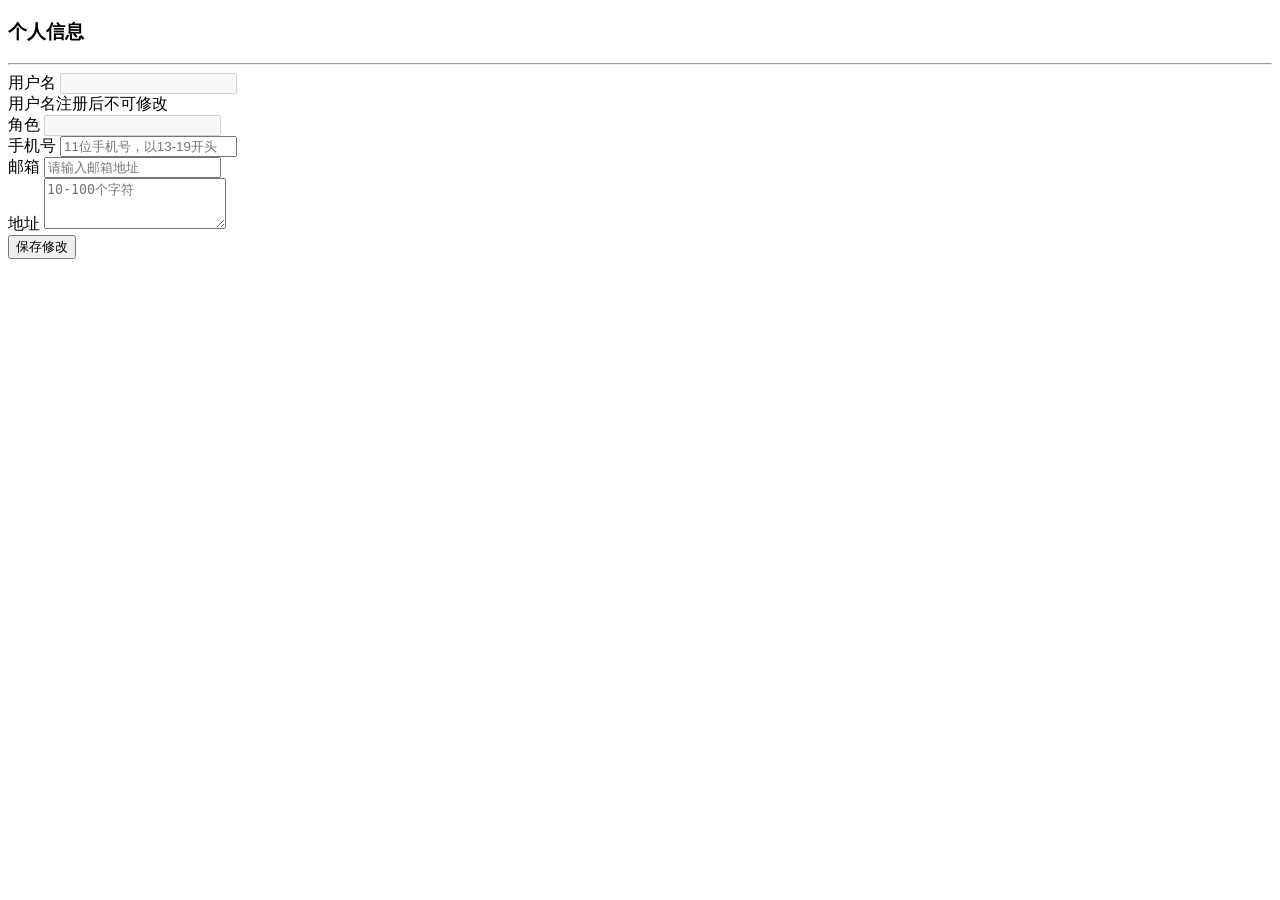
<file: src/main/resources/templates/user/profile.html>
<!DOCTYPE html>
<html lang="zh-CN" xmlns:th="http://www.thymeleaf.org">
<head th:replace="~{layout :: head('个人信息 - 在线购物平台')}"></head>
<body>
    <div th:replace="layout :: nav"></div>
    <div th:replace="layout :: alerts"></div>

    <div class="container mt-4">
        <h3><i class="bi bi-person-gear"></i> 个人信息</h3>
        <hr>

        <div class="row justify-content-center">
            <div class="col-md-8">
                <div class="card shadow-sm">
                    <div class="card-body p-4">
                        <form th:action="@{/profile/update}" method="post">
                            <div class="mb-3">
                                <label class="form-label">用户名</label>
                                <input type="text" class="form-control" th:value="${sessionUser.username}" readonly disabled>
                                <div class="form-text">用户名注册后不可修改</div>
                            </div>
                            <div class="mb-3">
                                <label class="form-label">角色</label>
                                <input type="text" class="form-control" th:value="${sessionUser.role}" readonly disabled>
                            </div>
                            <div class="mb-3">
                                <label class="form-label">手机号</label>
                                <input type="text" name="phone" class="form-control"
                                       placeholder="11位手机号，以13-19开头"
                                       th:value="${profile != null ? profile.phone : ''}">
                            </div>
                            <div class="mb-3">
                                <label class="form-label">邮箱</label>
                                <input type="email" name="email" class="form-control"
                                       placeholder="请输入邮箱地址"
                                       th:value="${profile != null ? profile.email : ''}">
                            </div>
                            <div class="mb-3">
                                <label class="form-label">地址</label>
                                <textarea name="address" class="form-control" rows="3"
                                       placeholder="10-100个字符"
                                       th:text="${profile != null ? profile.address : ''}"></textarea>
                            </div>
                            <button type="submit" class="btn btn-primary">保存修改</button>
                        </form>
                    </div>
                </div>
            </div>
        </div>
    </div>

    <div th:replace="layout :: footer"></div>
    <div th:replace="layout :: scripts"></div>
</body>
</html>
</file>
